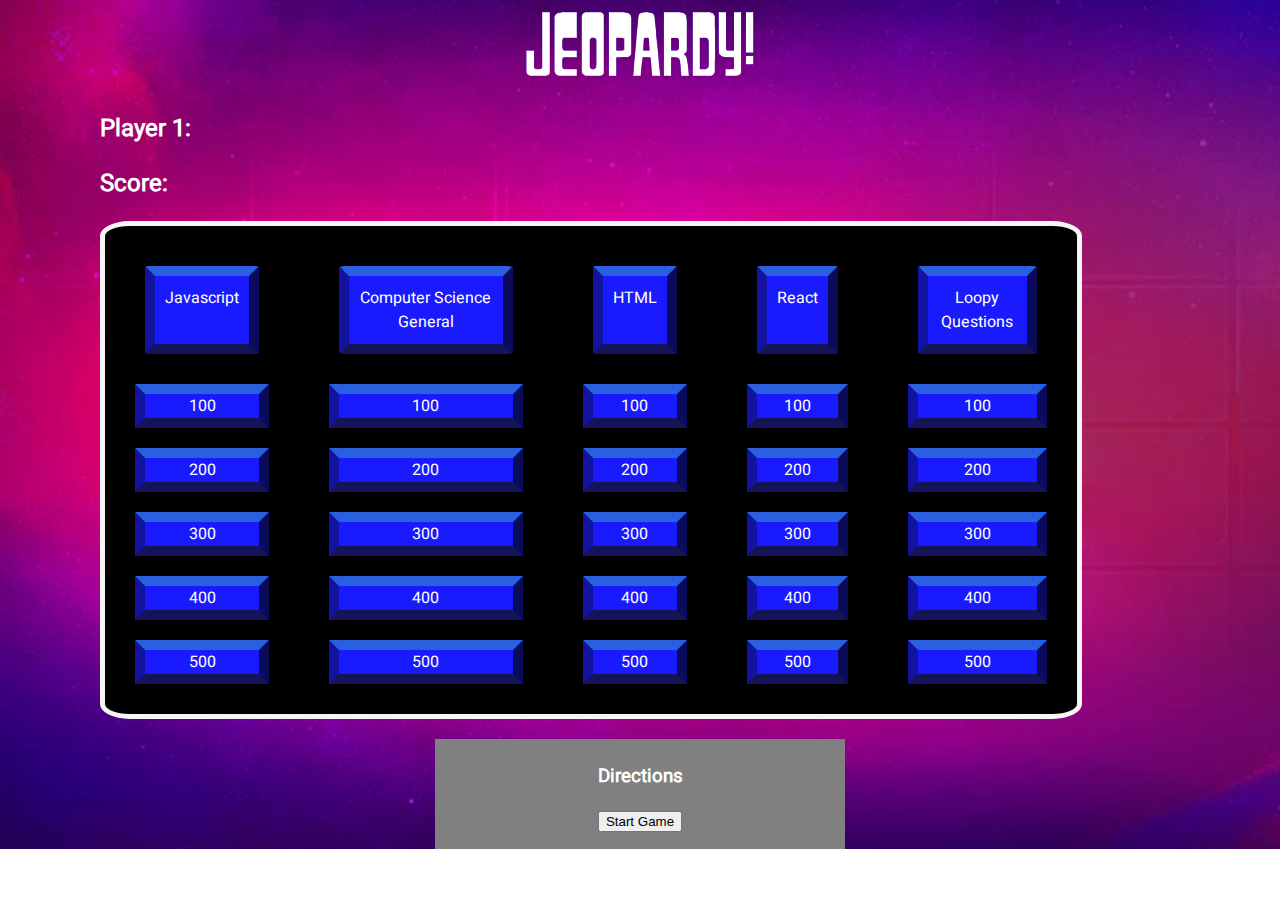
<file: index.html>
<!DOCTYPE html>
<html lang="en">
<head>
    <meta charset="UTF-8">
    <meta http-equiv="X-UA-Compatible" content="IE=edge">
    <meta name="viewport" content="width=device-width, initial-scale=1.0">
    <link rel="stylesheet" href="/styles.css">
   
    <title>Jeopardy</title>
</head>
<body>
<div id="jeopardy-title"><img src="/images/Jeopardy-logo.png" alt="Jeopardy-logo"></div>
<div id="player-stats">
<div id="player-one-stat">
    <h2>Player 1: <span id="playerOneName"></span></h2>
    <h2>Score: <span id="playerOneScore"></span></h2>
</div>
<!-- <div id="player-two-stat">
    <h2>Player 2: <span id="playerTwoName"></span></h2>
    <h2>Score: <span id="playerTwoScore"></span></h2>
</div> -->
</div>
<div id="display-questions"></div>
<div class= "heading-div" id="category-board">
<div id="cat1"></div>
<div id="cat2"></div>
<div id="cat3"></div>
<div id="cat4"></div>
<div id="cat5"></div>
</div>
</div>
<div id="directions">
    <h3>Directions</h3>
    <p id="directions-text"></p>
    <button type="button" id="start-game">Start Game</button>
    <div id="reset-game"><button onclick= "restart" type="button" id="reset-game-button">Restart Game</button></div>
</div>
    <script src="/jeopardy.js"></script>
</body>
</html>
</file>
<file: styles.css>
@font-face {
    font-family: "Heebo-Regular";
    src: url(/fonts/Heebo-Regular.ttf);
}
body {
    margin: 0;
    padding: 0;
    background-image: url(/images/jeopardy-background.jpeg);
    background-repeat: no-repeat;
    background-size: cover;
    color: rgb(255,255,255);
    display: grid;
    justify-content: center;
    align-items: center;
    font-family: "Heebo-regular";
}

#jeopardy-title {
    display: grid;
    margin: 0;
    padding: 0%;
    justify-content: center;
    align-items: center;
    align-content: center;
}
.heading-div {
    display: flex;
    flex-direction: row;
    background-color: black;
    width: 90%;
    border-radius: 3%;
    border-top: 5px solid whitesmoke;
    border-bottom: 5px solid whitesmoke ;
    border-left:5px solid whitesmoke ;
    border-right:5px solid whitesmoke ;
}

.grid-background {
    display: grid;
    grid-template-rows: repeat(5, 1fr);
    grid-template-columns: repeat(5, 1fr);
}
.flex-container {
    display: flex;
    flex-wrap: nowrap;
    background-color: black;
    width: 90%;
    border-bottom-left-radius: 15px;
}

.category-title{
    display: flex;
    background-color: rgb(26,26,255);
    flex-direction: row;
    flex-wrap: nowrap;
    color: white;
    text-align: center;
    margin: 10px;
    padding: 10px;
    border-radius: 3%;
    height: 20%;
    border-style: solid;
    border-left: 10px solid rgb(19,19,160);
    border-right: 10px solid rgb(11, 11, 91);
    border-top: 10px solid rgb(42, 96, 224);
    border-bottom: 10px solid rgb(20, 20, 89);
}

#player-stats {
    display: flex;
    flex-wrap: nowrap;
    justify-content: space-between;
}

.category-column {
    margin: 20px;
    padding: 10px;
    background-color: #000000;
    display: flex;
    flex-direction: column;
    border-style: solid;
    border: white;
    border-radius: 3%;
    justify-items: center;
    flex-wrap: nowrap;
    justify-content: center;
    align-items: stretch;
}

.card{
    align-items: center;
    justify-content: center;
    margin-top: 20px;
    display: grid;
    width: auto;
    height: auto;
    background-color: rgb(26,26,255);
    border-left: 10px solid rgb(19,19,160);
    border-right: 10px solid rgb(11, 11, 91);
    border-top: 10px solid rgb(42, 96, 224);
    border-bottom: 10px solid rgb(20, 20, 89);

}


#directions {
    align-content: stretch;
    display: revert;
    align-items: center;
    background-color: grey;
    height: 100px;
    width: 400px;
    align-items: center;
    text-align: center;
    margin: auto;
    margin-top: 20px;
    padding: 5px;
    flex-wrap: nowrap;
    justify-content: space-between;
   
}

#reset-game-button {
    visibility: hidden;
    margin: 10px;
    padding: 5px;
}

.choice-a {
    background-color: blue;
    color: white;
    height: 100px;
}

.choice-a:fullscreen {
    background-color: rgb(204, 204, 227);
    color: white;
    height: 100px;
}

.choice-b {
    background-color: rgb(30, 30, 247);
    color: white;
    height: 100px;
}

.choice-c {
    background-color: rgb(60, 60, 245);
    color: white;
    height: 100px;
}
.choice-d {
    background-color: rgb(87, 87, 248);
    color: white;
    height: 100px;
}

div.card:fullscreen {
    background-image: url(/images/jeopardy-question-background.jpeg);
    background-repeat: no-repeat;
    background-size: cover;
    font-size: 60;
    grid-row-gap: 10px;
    border: 0px;
}
</file>
